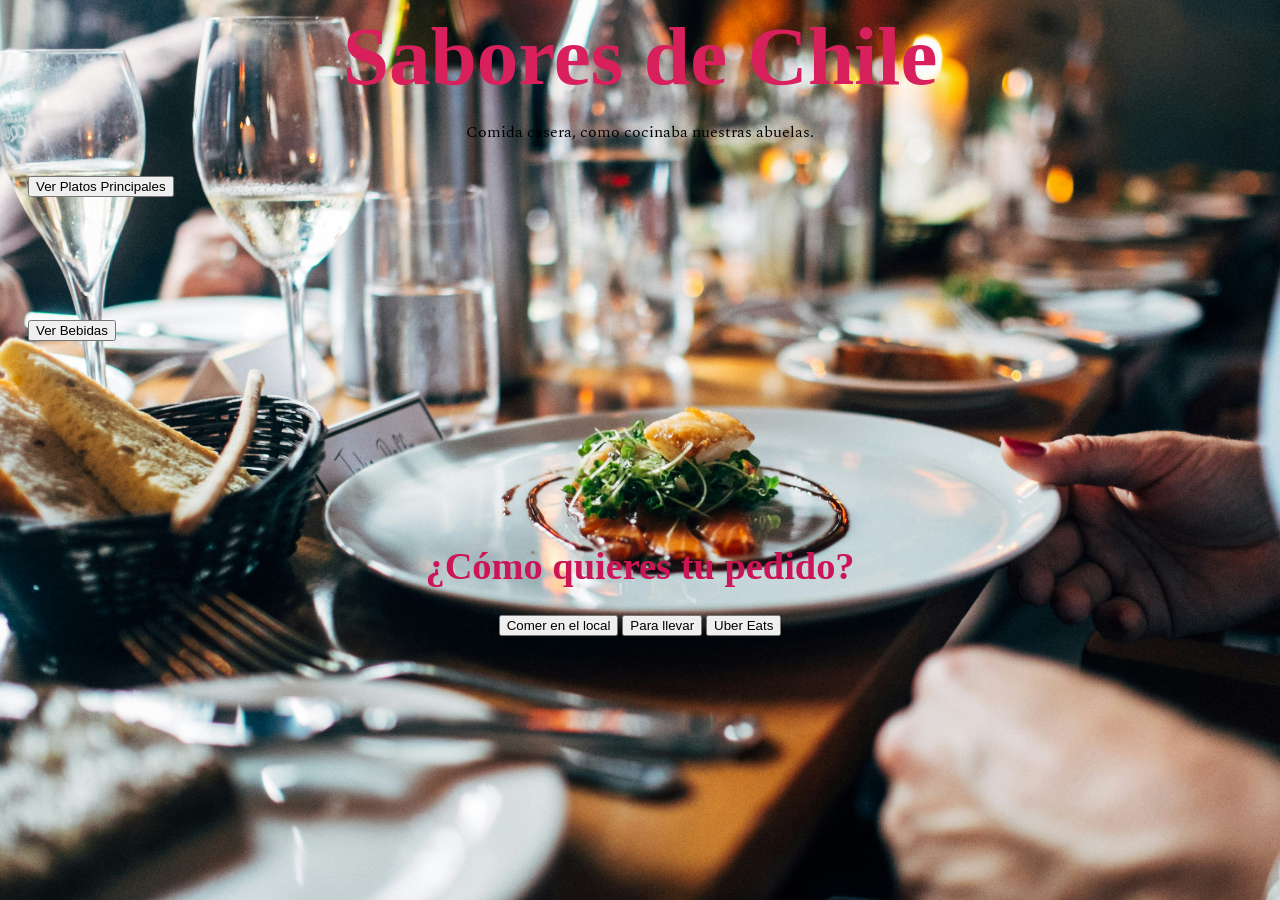
<file: index.html>
<!doctype html>
<html lang="es">
  <head>
    <meta charset="UTF-8" />
    <title>Sabores de Chile</title>
    <link rel="stylesheet" href="style.css" />
    <link
      href="https://fonts.googleapis.com/css2?family=Old+Standard+TT:wght@400;700&family=Spectral:wght@400;600&display=swap"
      rel="stylesheet"
    />
  </head>
  <body>
    <header>
      <h1>Sabores de Chile</h1>
      <p>Comida casera, como cocinaba nuestras abuelas.</p>
    </header>

    <!-- Menú de Platos y boton -->
    <div class="seccion">
      <button id="platos-btn">Ver Platos Principales</button>

      <!-- Contenedor general que se oculta/ y despues muestra -->
      <div id="contenedor-platos" class="oculto">
        <!-- hace que el título queda ARRIBA de las tarjetas -->
        <h2 class="menu-titulo">🍽️ Platos Principales</h2>

        <!-- El scroll horizontal SOLO envuelve los platos -->
        <div id="menu-platos" class="menu-scroll">
          <div class="plato">
            <h3>Empanada de pino</h3>
            <img src="imagenes/empanada.jpeg" alt="Empanada de pino" />
            <p class="precio">$3.000</p>
          </div>

          <div class="plato">
            <h3>Pastel de choclo</h3>
            <img src="imagenes/pastel-choclo.webp" alt="Pastel de choclo" />
            <p class="precio">$6.500</p>
          </div>

          <div class="plato">
            <h3>Humita</h3>
            <img src="imagenes/humita.jpg" alt="Humita" />
            <p class="precio">$2.000</p>
          </div>

          <div class="plato">
            <h3>Cazuela</h3>
            <img src="imagenes/cazuela.jpg" alt="Cazuela" />
            <p class="precio">$6.000</p>
          </div>

          <div class="plato">
            <h3>Carbonada</h3>
            <img src="imagenes/carbonada.jpg" alt="Carbonada" />
            <p class="precio">$5.000</p>
          </div>

          <div class="plato">
            <h3>Marisco</h3>
            <img src="imagenes/marisco.jpg" alt="Marisco" />
            <p class="precio">$10.000</p>
          </div>

          <div class="plato">
            <h3>Poroto</h3>
            <img src="imagenes/poloto.jpeg" alt="Poroto" />
            <p class="precio">$6.500</p>
          </div>

          <div class="plato">
            <h3>Carne a lo pobre</h3>
            <img
              src="imagenes/carne-a los pobres.jpeg"
              alt="Carne a lo pobre"
            />
            <p class="precio">$9.000</p>
          </div>

          <div class="plato">
            <h3>Sopaipilla</h3>
            <img src="imagenes/sopapilla.jpg" alt="Sopaipilla" />
            <p class="precio">$1.500</p>
          </div>
        </div>
      </div>
    </div>
    <!--Seccion del boton de bebida-->
    <div class="seccion">
      <button id="bebidas-btn">Ver Bebidas</button>
      <div id="contenedor-bebidas" class="oculto">
        <h2 class="menu-titulo">🥤 Bebidas</h2>

        <!-- 'menu-scroll' ahora rodea únicamente a las tarjetas de bebidas -->
        <div id="menu-bebidas" class="menu-scroll">
          <div class="bebida">
            <h3>Agua de Jamaica</h3>
            <img src="bebidas/agua de jamaica.jpg" alt="Agua de jamaica" />
            <p class="precio">$2.500</p>
          </div>

          <div class="bebida">
            <h3>Horchata</h3>
            <img src="bebidas/Horchata.jpg" alt="Horchata" />
            <p class="precio">$2.500</p>
          </div>

          <div class="bebida">
            <h3>Pisco Sour Clásico</h3>
            <img src="bebidas/pisco sour clasico.jpg" alt="Pisco Sour" />
            <p class="precio">$7.000</p>
          </div>

          <div class="bebida">
            <h3>Margarita</h3>
            <img src="bebidas/margarita.jpg" alt="Margarita" />
            <p class="precio">$7.500</p>
          </div>
        </div>
      </div>
    </div>

    <div class="pedido">
      <h2>¿Cómo quieres tu pedido?</h2>
      <button>Comer en el local</button>
      <button>Para llevar</button>
      <a href="https://ubereats.com" target="_blank"
        ><button>Uber Eats</button></a
      >
    </div>

    <script src="script.js"></script>
  </body>
</html>
</file>
<file: style.css>
/* ====================== FUENTES ====================== */

@import url('https://fonts.googleapis.com/css2?family=Old+Standard+TT:wght@400;700&family=Spectral:wght@400;600&display=swap');


/* ====================== ESTILOS GENERALES ====================== */

* {
    box-sizing: border-box;
}

.oculto {
    display: none;
}

body {
    font-family: 'Spectral', serif;
    background-image: url("imagenes/jay-wennington-N_Y88TWmGwA-unsplash.jpg");
    background-size: cover;
    background-position: center;
    background-attachment: fixed;
    
    body::before {
    content: "";
    position: fixed;
    inset: 0;
    background: rgba(185, 41, 41, 0.45);
    pointer-events: none;
    z-index: 0;
}

header,
.seccion,
.pedido {
    position: relative;
    z-index: 1;
}
}


/* ====================== HEADER ====================== */

header {
    text-align: center;
    margin-bottom: 30px;
}

h1 {
    font-family: 'Old Standard TT', serif;
    color: #d8205d;
    font-size: 5.2rem;
    margin: 0;
}


/* ====================== SECCIONES ====================== */

.seccion {
    max-width: 1300px;
    margin: 0 auto 120px;
    padding: 0 20px;
}

h2 {
    font-family: 'Old Standard TT', serif;
    text-align: center;
    margin-bottom: 25px;
    color: #cb1555;
    font-size: 2.4rem;
}


/* ====================== GRID DE PLATOS ====================== */

.seccion-platos {
    display: grid;

    grid-template-columns: repeat(4, 1fr);

    grid-template-rows: repeat(2, auto);

    gap: 20px;
}


/* Primer plato grande */

.seccion-platos .plato:first-child {
    grid-column: 1 / 3;
    grid-row: 1 / 3;
}


/* ====================== SCROLL HORIZONTAL ====================== */

.menu-scroll {
    display: flex;
    align-items: center;
    gap: 18px;
    padding: 15px 0;

    overflow-x: auto;
    overflow-y: hidden;

    flex-wrap: nowrap;

    scroll-behavior: smooth;

    scrollbar-width: thin;
    scrollbar-color: #8b5a2b #d4c3b5;
}


/* Scroll para Chrome, Edge y Safari */

.menu-scroll::-webkit-scrollbar {
    height: 8px;
}

.menu-scroll::-webkit-scrollbar-track {
    background: #d4c3b5;
    border-radius: 10px;
}

.menu-scroll::-webkit-scrollbar-thumb {
    background: #8b5a2b;
    border-radius: 10px;
}


/* ====================== TARJETAS ====================== */

.plato,
.bebida {
    display: flex;
    flex-direction: column;

    min-width: 230px;

    border: 1px solid #b76060;
    border-radius: 12px;

    background-color: rgb(233, 220, 220);

    padding: 12px;

    text-align: center;

    box-shadow: 0 4px 10px rgba(158, 106, 106, 0.1);

    transition: transform 0.3s ease, box-shadow 0.3s ease;
}


/* Hover */

.plato:hover,
.bebida:hover {
    transform: scale(1.04);

    box-shadow: 0 10px 20px rgba(223, 194, 194, 0.15);
}


/* ====================== IMÁGENES ====================== */

.plato img,
.bebida img {
    width: 100%;
    height: 200px;

    object-fit: cover;

    border-radius: 10px;

    margin-bottom: 12px;
}


/* ====================== TÍTULOS ====================== */

.plato h3,
.bebida h3 {
    margin: 10px 0 6px;

    font-size: 24px;

    color: #3b091a;

    font-family: 'Old Standard TT', serif;
}


/* ====================== PRECIOS ====================== */

.precio {
    font-weight: bold;

    color: #3b091a;

    font-size: 21px;
}


/* ====================== SECCIÓN DE PEDIDO ====================== */

.pedido {
    padding: 50px 20px;

    text-align: center;

    margin: 60px 20px;
}


/* ====================== RESPONSIVE ====================== */

@media (max-width: 768px) {

    h1 {
        font-size: 2.6rem;
    }

    h2 {
        font-size: 2rem;
    }


    /* El Grid pasa a 2 columnas */

    .seccion-platos {
        grid-template-columns: repeat(2, 1fr);
    }


    /* El primer plato deja de ocupar tanto espacio */

    .seccion-platos .plato:first-child {
        grid-column: auto;
        grid-row: auto;
    }

}
</file>
